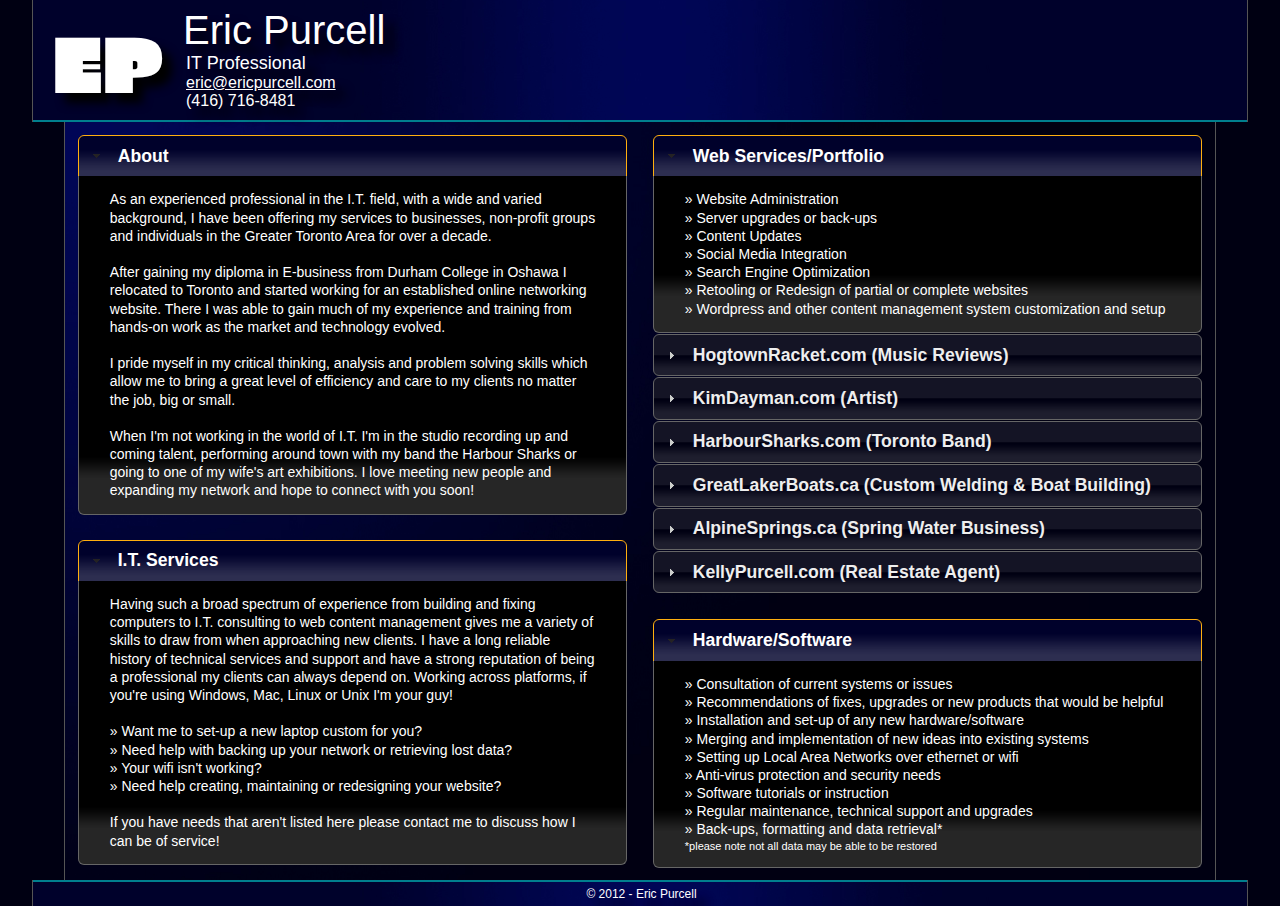
<file: index.html>
<html>
 <head>
 <title>Eric Purcell</title>
 <link href="styles.css" rel="stylesheet" type="text/css" />
 <link href='http://fonts.googleapis.com/css?family=Erica+One' rel='stylesheet' type='text/css'>
 <link type="text/css" href="css/custom-theme/jquery-ui-1.8.22.custom.css" rel="Stylesheet" />	
 <script type="text/javascript" src="js/jquery-1.7.2.min.js"></script>
 <script type="text/javascript" src="js/jquery-ui-1.8.22.custom.min.js"></script> 
 <meta name="keywords" content="computer, computers, it, support, help, music, drums, photoshop, microsoft, word, excel, lessons, workshop, workshops, toronto, ontario, canada, gta, oshawa, whitby, ajax, pickering, scarborough, mississauga, mimico, musician, artist">
 <script type="text/javascript">

  var _gaq = _gaq || [];
  _gaq.push(['_setAccount', 'UA-36478253-1']);
  _gaq.push(['_trackPageview']);

  (function() {
    var ga = document.createElement('script'); ga.type = 'text/javascript'; ga.async = true;
    ga.src = ('https:' == document.location.protocol ? 'https://ssl' : 'http://www') + '.google-analytics.com/ga.js';
    var s = document.getElementsByTagName('script')[0]; s.parentNode.insertBefore(ga, s);
  })();

</script>
<meta name="description" content="IT Support and Instruction in Toronto, ON, Canada."><script>
	$(function() {
		$( "#accordion" ).accordion({ autoHeight: false });
	});
	</script>
<script>
	$(function() {
		$( "#accordion2" ).accordion({ autoHeight: false });
	});
	</script>
<script>
	$(function() {
		$( "#accordion3" ).accordion({ autoHeight: false });
	});
	</script>
<script>
	$(function() {
		$( "#accordion4" ).accordion({ autoHeight: false });
	});
	</script>
</head>
 
 <body style="margin: 0; font-family: Arial, Helvetica, sans-serif;" bgcolor="#000012">
 <table border="0" cellspacing="0" cellpadding="0" align="center" width="95%" bgcolor="#00012b" style="border-left: 1px solid #555555; border-right: 1px solid #555555; background-image:url('header_bg.jpg'); background-repeat:repeat-y; background-position: center;">
 <tr valign="middle">
  <td align="left" width="1%" valign="middle"><span class="shadow" style="font-family: 'Erica One', cursive; font-size: 80px; color: #FFF; margin-left: 20px; margin-right: 20px;">EP</span></td>
  <td width="99%" align="left" valign="middle">
  <div style="font-size: 40px; color: #fff; margin-top: 8px;" class="shadow">Eric Purcell</div>
  <div style="font-size: 18px; color: #fff; margin-left: 3px;" class="shadow">IT Professional</div>
  <div style="font-size: 16px; color: #fff; margin-left: 3px;" class="shadow"><a style="color: #fff;" href="mailto:eric@ericpurcell.com">eric@ericpurcell.com</a></div>
  <div style="font-size: 16px; color: #fff; margin-left: 3px; margin-bottom: 10px;" class="shadow">(416) 716-8481</div>
  </td>
 </tr>
 <tr>
  <td colspan="2" width="100%" height="2" style="background-color: #007f8e;"></td>
 </tr>
 </table>
 <table width="90%" cellspacing="0" cellpadding="0" style="background-image:url('main_bg.jpg'); background-repeat:no-repeat; background-position: top left; border-left: 1px solid #555555; border-right: 1px solid #555555;" align="center">
  <tr>
   <td width="100%" valign="top">
    <table border="0" cellpadding="0" cellspacing="0" width="100%" valign="top" align="center">
     <tr>
   <td width="50%" align="center" valign="top" style="font-size: 30px; color: #FFF;">
   <table width="100%">
    <tr> 
     <td><div style="margin: 10px; color: #fff;">
     <div id="accordion">
    <h3><a href="#">About</a></h3>
    <div style="font-size: 14px; color: #fff;">As an experienced professional in the I.T. field, with a wide and varied background, I have been offering my services to businesses, non-profit groups and individuals in the Greater Toronto Area for over a decade.<br><br>
	After gaining my diploma in E-business from Durham College in Oshawa I relocated to Toronto and started working for an established online networking website. There I was able to gain much of my experience and training from hands-on work as the market and technology evolved.<br><br>
	I pride myself in my critical thinking, analysis and problem solving skills which allow me to bring a great level of efficiency and care to my clients no matter the job, big or small.<br><br>
	When I'm not working in the world of I.T. I'm in the studio recording up and coming talent, performing around town with my band the Harbour Sharks or going to one of my wife's art exhibitions. I love meeting new people and expanding my network and hope to connect with you soon!</div>
</div>
</div></td>
    </tr>
   </table>
	<table width="100%">
    <tr> 
     <td><div style="margin: 10px; color: #fff;">
<div id="accordion2">
    <h3><a href="#">I.T. Services</a></h3>
    <div style="font-size: 14px; color: #fff;">Having such a broad spectrum of experience from building and fixing computers to I.T. consulting to web content management gives me a variety of skills to draw from when approaching new clients. I have a long reliable history of technical services and support and have a strong reputation of being a professional my clients can always depend on. Working across platforms, if you're using Windows, Mac, Linux or Unix I'm your guy!<br><br>
	&raquo; Want me to set-up a new laptop custom for you?<br>
	&raquo; Need help with backing up your network or retrieving lost data?<br>
	&raquo; Your wifi isn't working?<br>
	&raquo; Need help creating, maintaining or redesigning your website?<br><br>
	If you have needs that aren't listed here please contact me to discuss how I can be of service!</div>
    </div>
</div>
     
</div></td>
    </tr>
   </table>   
   </td>
   <td width="50%" align="center" valign="top" style="font-size: 30px; color: #FFF;">

	<table width="100%">
    <tr> 
     <td><div style="margin: 10px; color: #fff;">
<div id="accordion4">
    <h3><a href="#">Web Services/Portfolio</a></h3>
    <div style="font-size: 14px; color: #fff;">
    &raquo; Website Administration<br>
	&raquo; Server upgrades or back-ups<br>
	&raquo; Content Updates<br>
	&raquo; Social Media Integration<br>
	&raquo; Search Engine Optimization<br>
	&raquo; Retooling or Redesign of partial or complete websites<br>
	&raquo; Wordpress and other content management system customization and setup
    </div>
    <h3><a href="#">HogtownRacket.com (Music Reviews)</a></h3>
    <div align="center"><a href="http://hogtownracket.com/" target=_new"><img border="0" width="400" src="web/hogtown-thumb.gif"></a></div>
    <h3><a href="#">KimDayman.com (Artist)</a></h3>
    <div align="center"><a href="http://kimdayman.com/" target="_new"><img border="0" width="400" src="web/kimdayman-thumb.gif"></a></div>
    <h3><a href="#">HarbourSharks.com (Toronto Band)</a></h3>
    <div align="center"><a href="web/sharks.jpg" target=_new"><img border="0" width="400" src="web/sharks-thumb.jpg"></a></div>
    <h3><a href="#">GreatLakerBoats.ca (Custom Welding & Boat Building)</a></h3>
    <div align="center"><a href="http://greatlakerboats.com/" target=_new"><img border="0" width="400" src="web/craig-thumb.jpg"></a></div>
    <h3><a href="#">AlpineSprings.ca (Spring Water Business)</a></h3>
    <div align="center"><a href="web/alpinesprings.jpg" target=_new"><img border="0" width="400" src="web/alpinesprings.jpg"></a></div>
    <h3><a href="#">KellyPurcell.com (Real Estate Agent)</a></h3>
    <div align="center"><a href="web/kellypurcell.jpg" target=_new"><img border="0" width="400" src="web/kellypurcell-thumb.jpg"></a></div>
</div>
     
</div></td>
    </tr>
   </table>
	<table width="100%">
    <tr> 
     <td><div style="margin: 10px; color: #fff;">
<div id="accordion3">
    <h3><a href="#">Hardware/Software</a></h3>
    <div style="font-size: 14px; color: #fff;">
    &raquo; Consultation of current systems or issues<br>
    &raquo; Recommendations of fixes, upgrades or new products that would be helpful<br>
	&raquo; Installation and set-up of any new hardware/software<br>
	&raquo; Merging and implementation of new ideas into existing systems<br>
	&raquo; Setting up Local Area Networks over ethernet or wifi<br>
	&raquo; Anti-virus protection and security needs<br>
	&raquo; Software tutorials or instruction <br>
	&raquo; Regular maintenance, technical support and upgrades<br>
	&raquo; Back-ups, formatting and data retrieval*<br>
	<span style="font-size: 11px;">*please note not all data may be able to be restored</span>
    </div>
</div>
</div></td>
    </tr>
   </table>
   </td>  
     </tr>
    </table>    
    </td>
  </tr>
 </table> 
 <table border="0" cellspacing="0" cellpadding="0" align="center" width="95%" bgcolor="#00012b" style="border-left: 1px solid #555555; border-right: 1px solid #555555; background-image:url('header_bg.jpg'); background-repeat:repeat-y; background-position: center;">
 <tr>
  <td colspan="2" width="100%" height="2" style="background-color: #007f8e;"></td>
 </tr>
 <tr valign="middle">
  <td width="100%" align="left" valign="middle">
  <div align="center" style="font-size: 12px; color: #fff; margin-left: 3px; margin-bottom: 5px; margin-top: 5px;" class="shadow">&copy; 2012 - Eric Purcell</div>
  </td>
 </tr>
 </table>
 </body>
</html>
</file>
<file: styles.css>
.shadow {
text-shadow: 10px 10px 10px #000;
}

.whiteShadow {
text-shadow: 10px 10px 10px #FFF;
}

.content { font-family: Arial, Helvetica, serif; font-size: 12px; color: #fff; }
</file>
